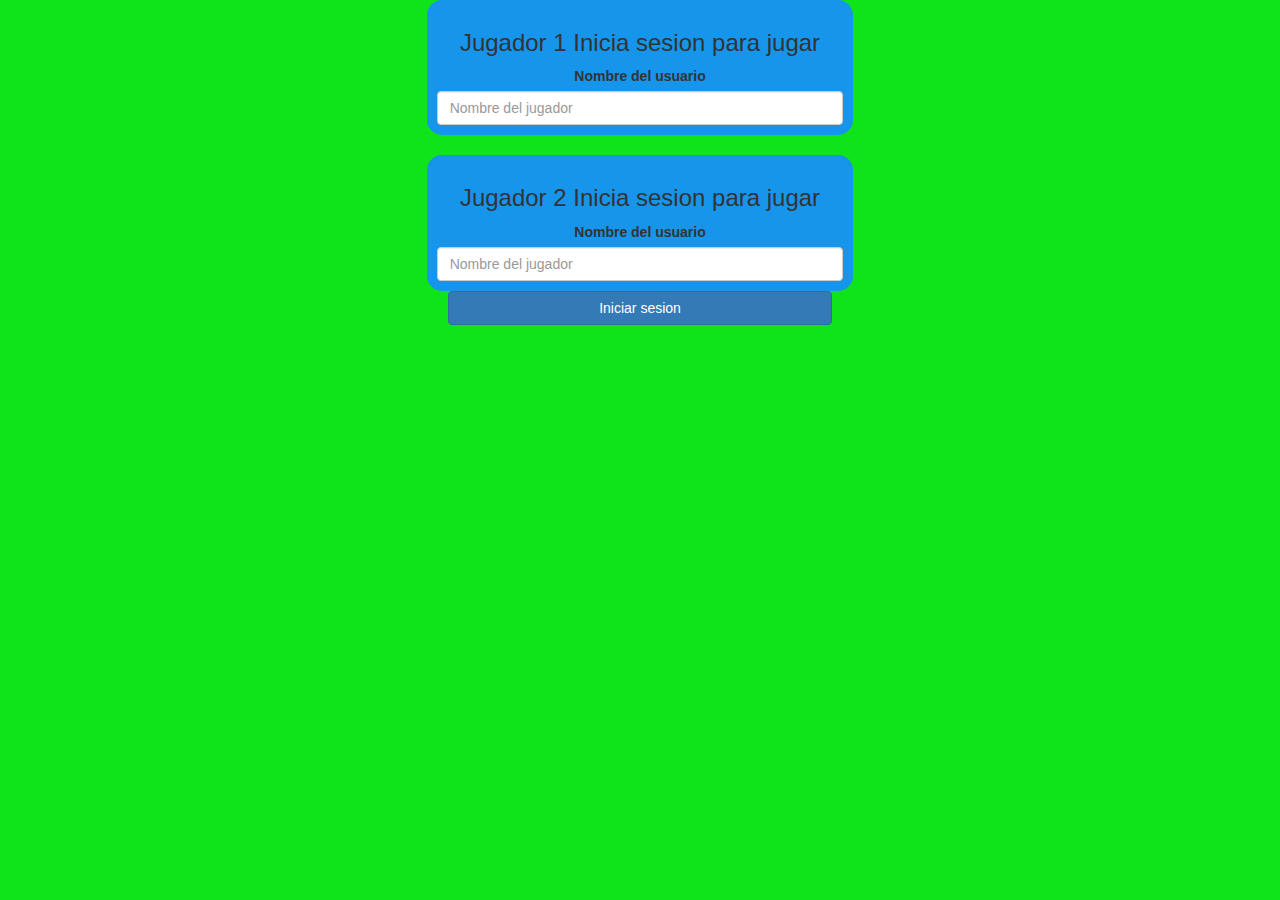
<file: index.html>
<!DOCTYPE html>
<html>
<head>
	<title>Prueba de Matematicas</title>

<meta name="viewport" content="width=device-width, initial-scale=1">
<link rel="stylesheet" href="https://maxcdn.bootstrapcdn.com/bootstrap/3.4.0/css/bootstrap.min.css">
<script src="https://ajax.googleapis.com/ajax/libs/jquery/3.4.1/jquery.min.js"></script>
<script src="https://maxcdn.bootstrapcdn.com/bootstrap/3.4.0/js/bootstrap.min.js"></script>

<link rel="stylesheet" type="text/css" href="game.css">

<script src="game_login.js"></script>
</head>
<body>

<center>



<div class="col-lg-4 col-sm-8 col-xs-11 login_div1">
<h3>Jugador 1 Inicia sesion para jugar</h3>
<label>Nombre del usuario</label>
<input type="text" id="player1_name_input" class="form-control" placeholder="Nombre del jugador">
</div>
<br>
<div class="col-lg-4 col-sm-8 col-xs-11 login_div2">
<h3>Jugador 2 Inicia sesion para jugar</h3>
<label>Nombre del usuario</label>
<input type="text" id="player2_name_input" class="form-control" placeholder="Nombre del jugador">
</div>
<button style="width: 30% " class="btn btn-primary" onclick="addUser()">Iniciar sesion</button>

</center>









</body>
</html>
</file>
<file: game.css>
body
{
	background: rgb(14, 228, 25);
}

	.login_div1 , .login_div2
	{
		background: rgba(23, 142, 253, 0.918);
		padding: 10px;
		float: none;
		border-radius: 15px;
	}


#player1_name , #player2_name
{
	display: inline-block;
	margin-left: 20px;
}
#word
{
	width: 60%;
}
#word_display
{
	letter-spacing: 5px;
}
#output
{
background: rgba(255, 9, 9, 0.678);
border-radius: 10px;
border-top: 10px solid #ffee00;
padding: 10px;
float: none;
text-align: left;
}
</file>
